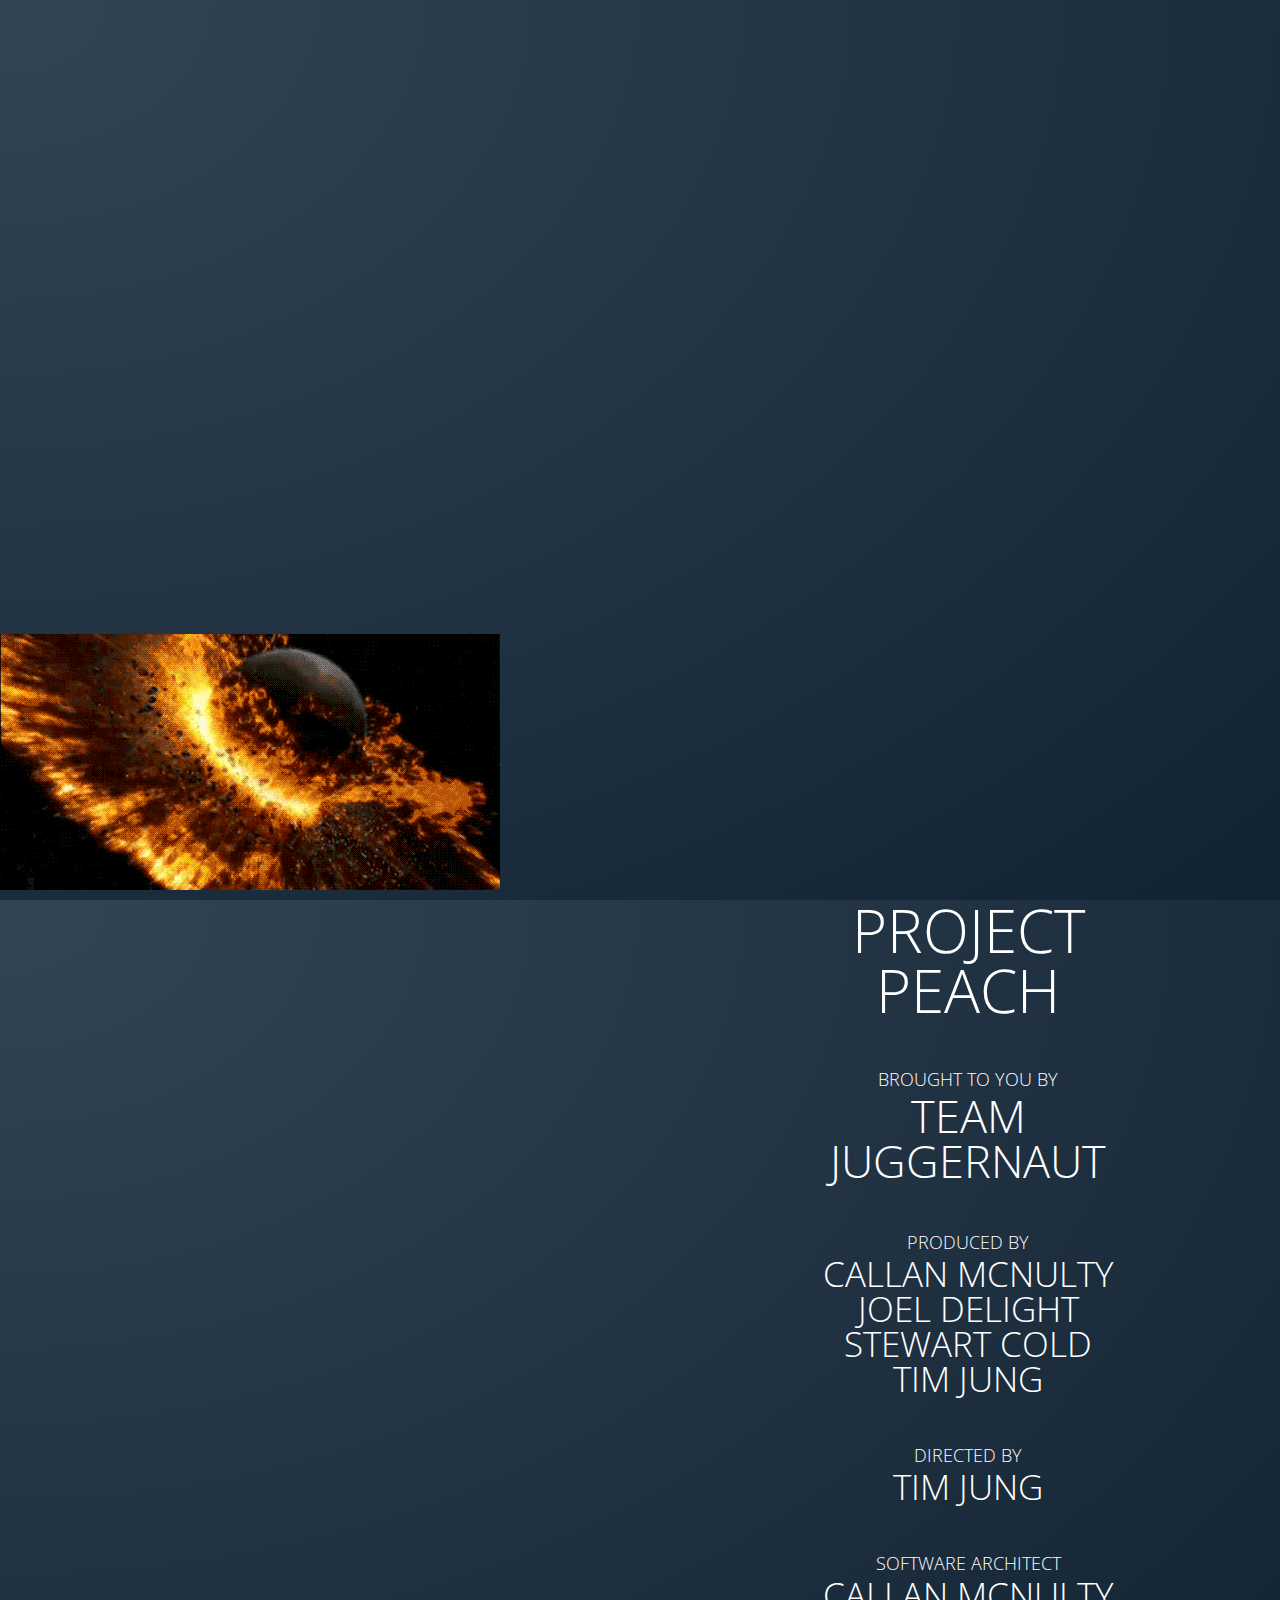
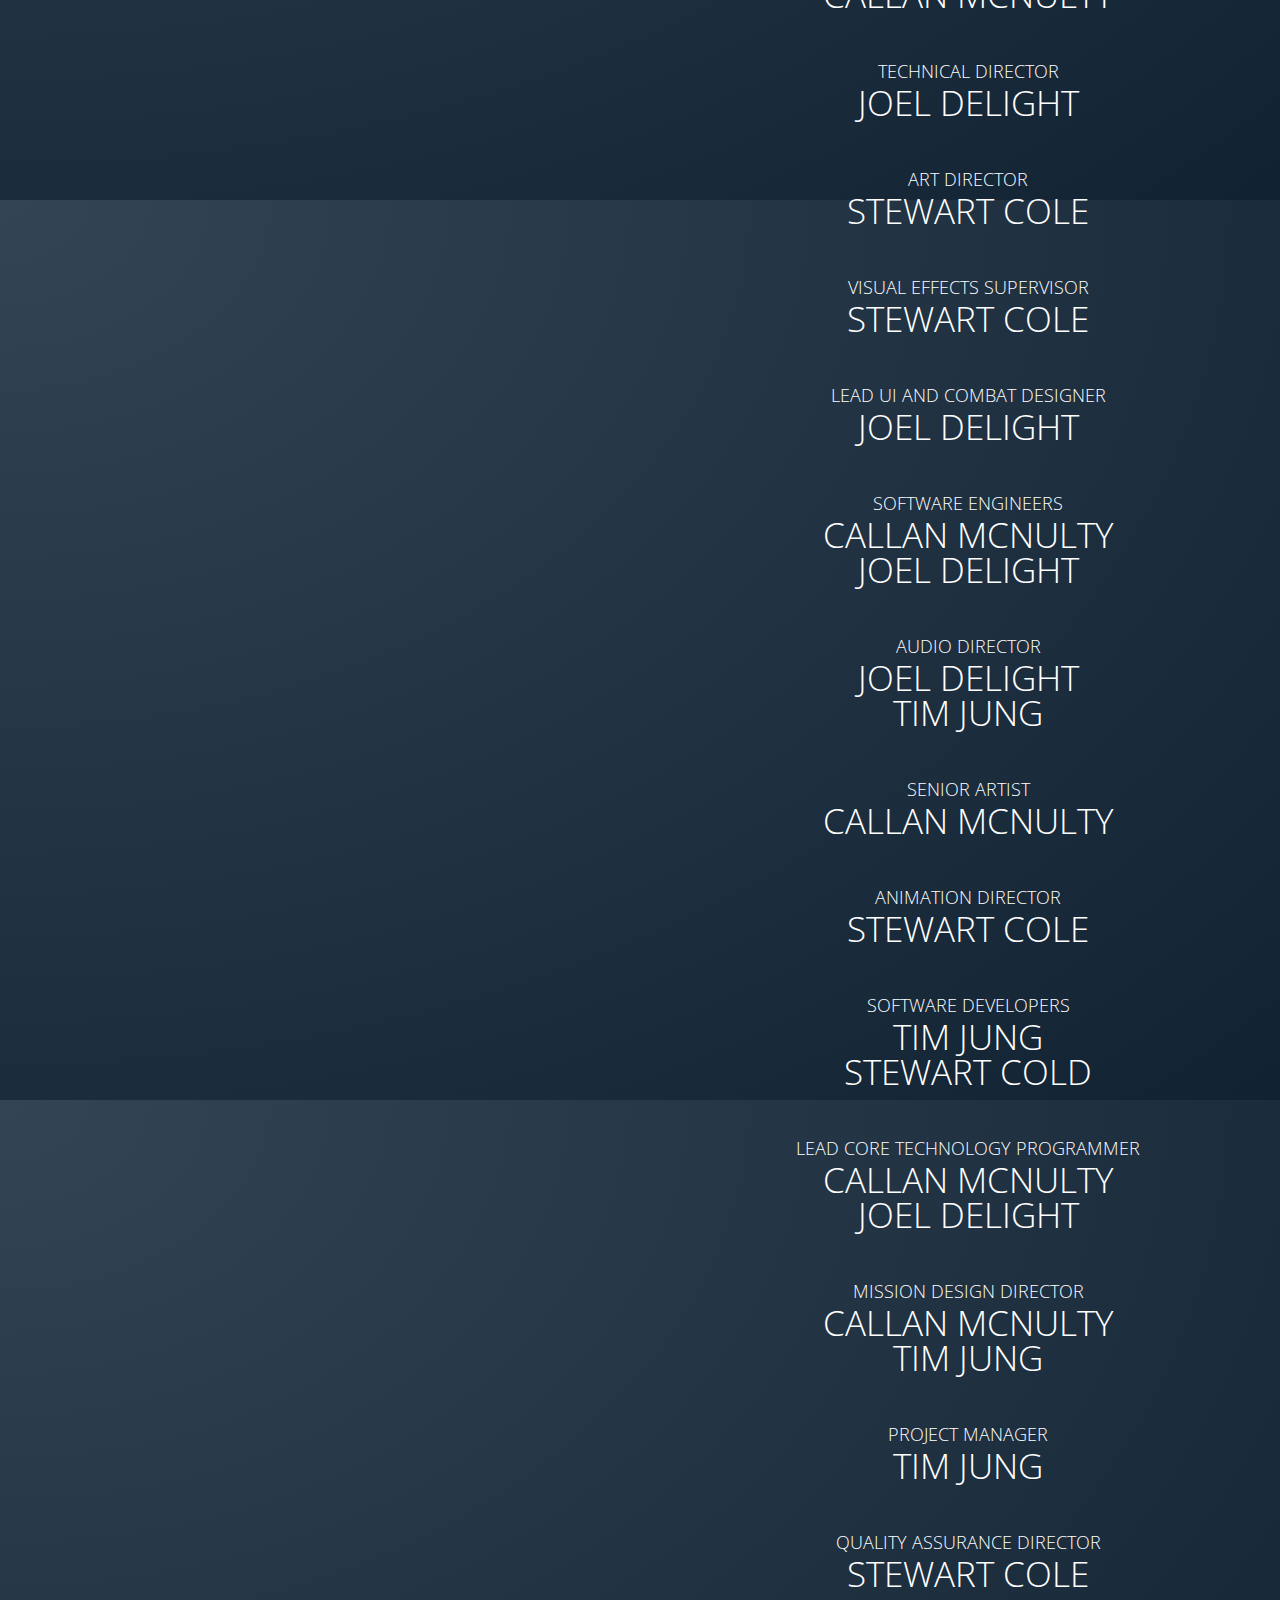
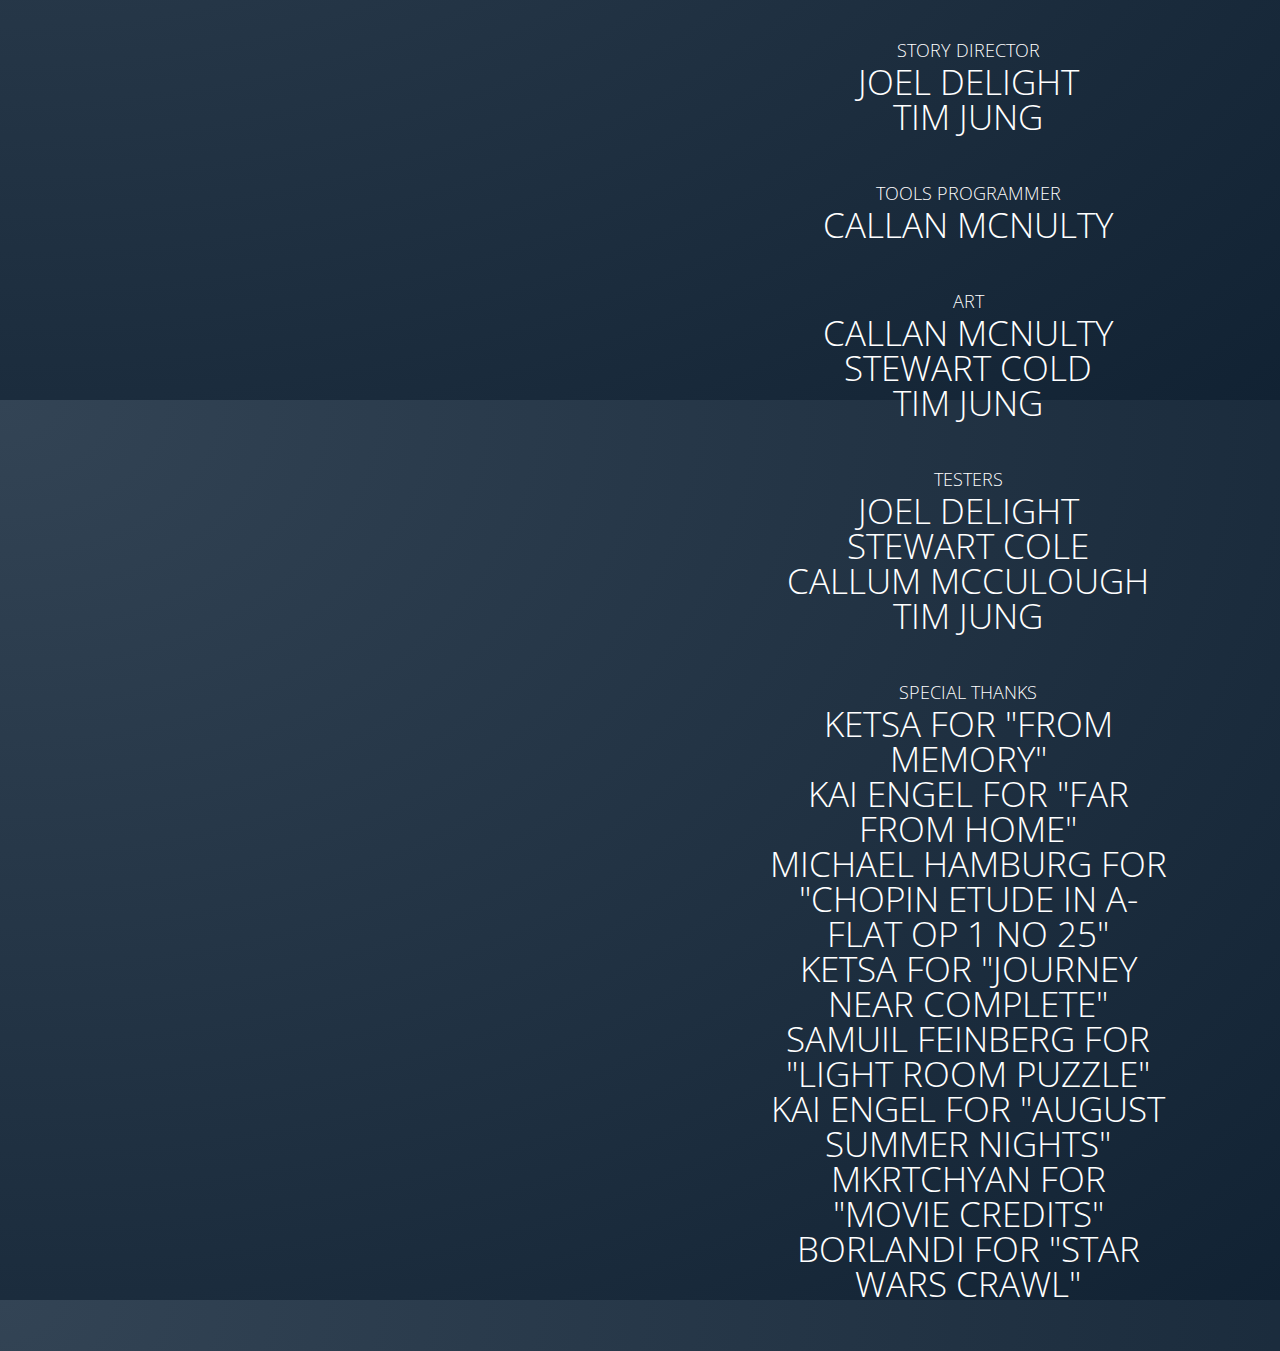
<file: movie-credits/index.html>
<!DOCTYPE html>
<html >
  <head>
    <meta charset="UTF-8">
    <title>Movie Credits</title>




        <link rel="stylesheet" href="css/style.css">




  </head>

  <body>

    <div class='wrapper'>
  <div class='movie'>Project Peach</div>
  <div class='job'>brought to you by</div>
  <div class='team'>Team Juggernaut</div>

  <div class='job'>produced by</div>
  <div class='name'>callan mcnulty<br>joel delight<br>stewart cold<br>tim jung</div>
  <div class='job'>directed by</div>
  <div class='name'>tim jung</div>
  <div class='job'>software architect</div>
  <div class='name'>callan mcnulty</div>
  <div class='job'>technical director</div>
  <div class='name'>joel delight</div>
  <div class='job'>art director</div>
  <div class='name'>stewart cole</div>
  <div class='job'>visual effects supervisor</div>
  <div class='name'>stewart cole</div>
  <div class='job'>lead ui and combat designer</div>
  <div class='name'>joel delight</div>
  <div class='job'>software engineers</div>
  <div class='name'>callan mcnulty<br>joel delight</div>
  <div class='job'>audio director</div>
  <div class='name'>joel delight<br>tim jung</div>
  <div class='job'>senior artist</div>
  <div class='name'>callan mcnulty</div>
  <div class='job'>animation director</div>
  <div class='name'>stewart cole</div>
  <div class='job'>software developers</div>
  <div class='name'>tim jung<br>stewart cold</div>
  <div class='job'>lead core technology programmer</div>
  <div class='name'>callan mcnulty<br>joel delight</div>
  <div class='job'>mission design director</div>
  <div class='name'>callan mcnulty<br>tim jung</div>
  <div class='job'>project manager</div>
  <div class='name'>tim jung</div>
  <div class='job'>quality assurance director</div>
  <div class='name'>stewart cole</div>
  <div class='job'>story director</div>
  <div class='name'>joel delight<br>tim jung</div>
  <div class='job'>tools programmer</div>
  <div class='name'>callan mcnulty</div>
  <div class='job'>art</div>
  <div class='name'>callan mcnulty<br>stewart cold<br>tim jung</div>
  <div class='job'>testers</div>
  <div class='name'>joel delight<br>stewart cole<br>callum mcculough<br>tim jung</div>
  <div class='job'>special thanks</div>
  <div class='name'>ketsa for "from memory"<br>kai engel for "far from home"<br>michael hamburg for "chopin etude in a-flat Op 1 no 25"<br>ketsa for "journey near complete"<br>samuil feinberg for "light room puzzle"<br>kai engel for "august summer nights"<br>Mkrtchyan for "movie credits"<br>borlandi for "star wars crawl"</div>

</div>
  <img src="image/scifi.gif" class="fix" alt="" />




  </body>
</html>
</file>
<file: movie-credits/css/style.css>
@import url(http://fonts.googleapis.com/css?family=Open+Sans+Condensed:300);
* {
  margin: 0;
  padding: 0;
  box-sizing: border-box;
}

html, body {
  height: 100%;
}

body {
  background: radial-gradient(ellipse at top left, #334455 0%, #112233 100%);
  overflow: hidden;
}

.wrapper {
  position: absolute;
  top: 100%;
  left: 50%;
  width: 400px;
  margin-left: 10%;
  font: 300 30px/1 'Open Sans Condensed', sans-serif;
  text-align: center;
  text-transform: uppercase;
  color: #fff;
  animation: 120s credits linear infinite;
}

#continued {
margin-left: -60%;
font-size: 40px;
margin-bottom: 600px;
font-family: fantasy;
text-transform: none;
}


.movie {
  margin-bottom: 50px;
  font-size: 60px;
}

.team {
  margin-bottom: 50px;
  font-size: 45px;
}

.job {
  margin-bottom: 5px;
  font-size: 18px;
}

.name {
  margin-bottom: 50px;
  font-size: 35px;
}

@keyframes credits {
  0% {
    top: 100%;
  }

  100% {
    top: -500%;
  }
}

.fix{
position:fixed;
bottom:10px;
left:0%;
}
</file>
